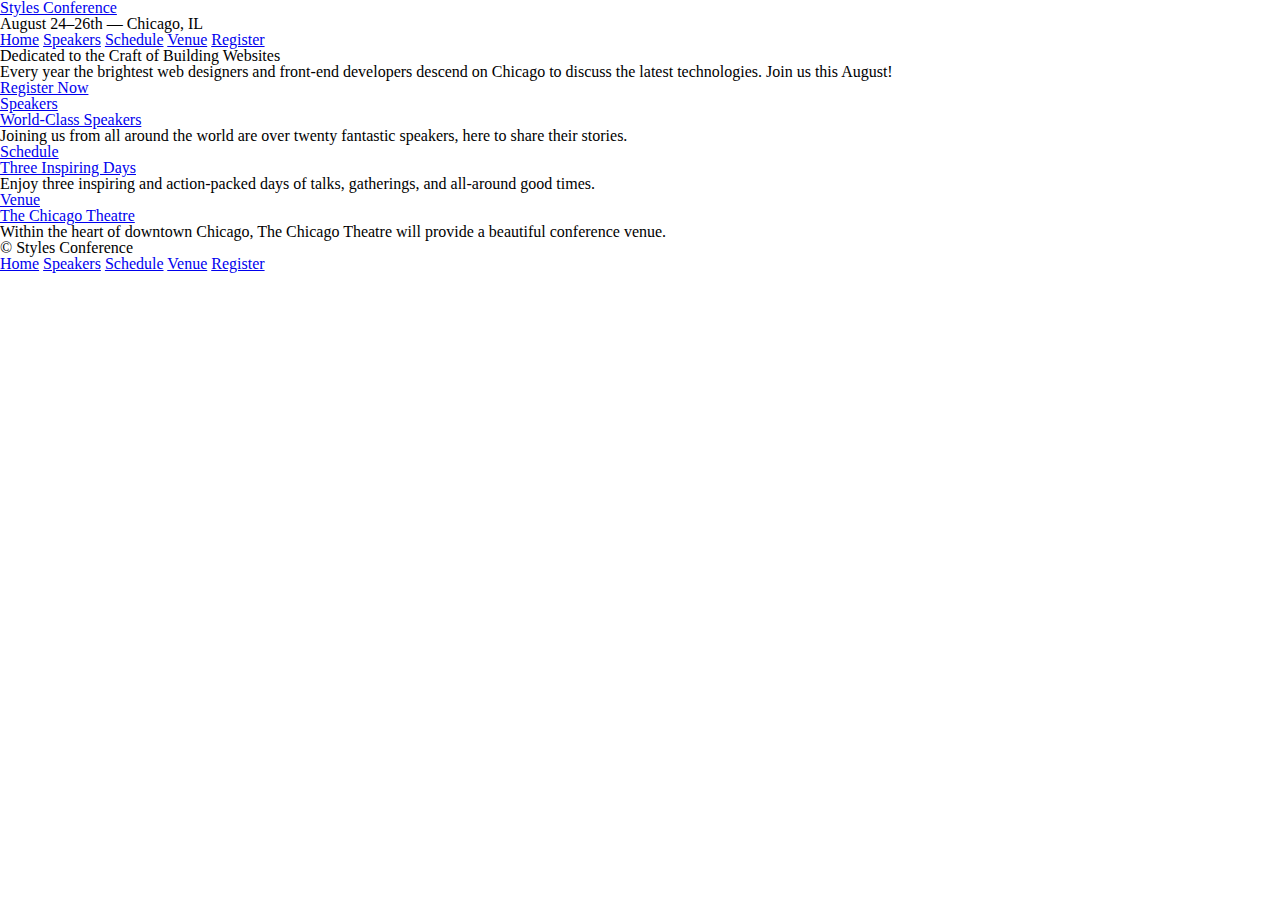
<file: styles-conference/index.html>
<!DOCTYPE html>
<!-- <html lang="en"> -->
<html lang="zh">

<head>
    <meta charset="utf-8">
    <title>Styles Conference</title>
    <link rel="stylesheet" href="assets/stylesheets/main.css">
</head>

<body>
    <header>
        <a href="index.html">Styles Conference</a>

        <!-- <h1>Styles Conference</h1> -->
        <h3>August 24&ndash;26th &mdash; Chicago, IL</h3>

        <nav>
            <a href="index.html">Home</a>
            <a href="speakers.html">Speakers</a>
            <a href="schedule.html">Schedule</a>
            <a href="venue.html">Venue</a>
            <a href="register.html">Register</a>
        </nav>
    </header>

    <section>
        <h2>Dedicated to the Craft of Building Websites</h2>
        <p>Every year the brightest web designers and front-end developers descend on Chicago to discuss the latest
            technologies. Join us this August!</p>

        <a href="register.html">Register Now</a>
    </section>

    <section>

        <section>
            <a href="speakers.html">
                <h5>Speakers</h5>
                <h3>World-Class Speakers</h3>
            </a>

            <p>Joining us from all around the world are over twenty fantastic speakers, here to share their stories.
            </p>
        </section>

        <section>
            <a href="schedule.html">
                <h5>Schedule</h5>
                <h3>Three Inspiring Days</h3>
            </a>

            <p>Enjoy three inspiring and action-packed days of talks, gatherings, and all-around good times.</p>
        </section>

        <section>
            <a href="venue.html">
                <h5>Venue</h5>
                <h3>The Chicago Theatre</h3>
            </a>

            <p>Within the heart of downtown Chicago, The Chicago Theatre will provide a beautiful conference venue.
            </p>
        </section>

    </section>

    <footer>
        <small>&copy; Styles Conference</small>

        <nav>
            <a href="index.html">Home</a>
            <a href="speakers.html">Speakers</a>
            <a href="schedule.html">Schedule</a>
            <a href="venue.html">Venue</a>
            <a href="register.html">Register</a>
        </nav>
    </footer>


    <!-- <h1>Styles Conference</h1>
    <p>Every year the brightest web designers and front-end developers descend on Chicago to discuss the latest
        technologies. Join us this August!</p> -->
</body>

</html>
</file>
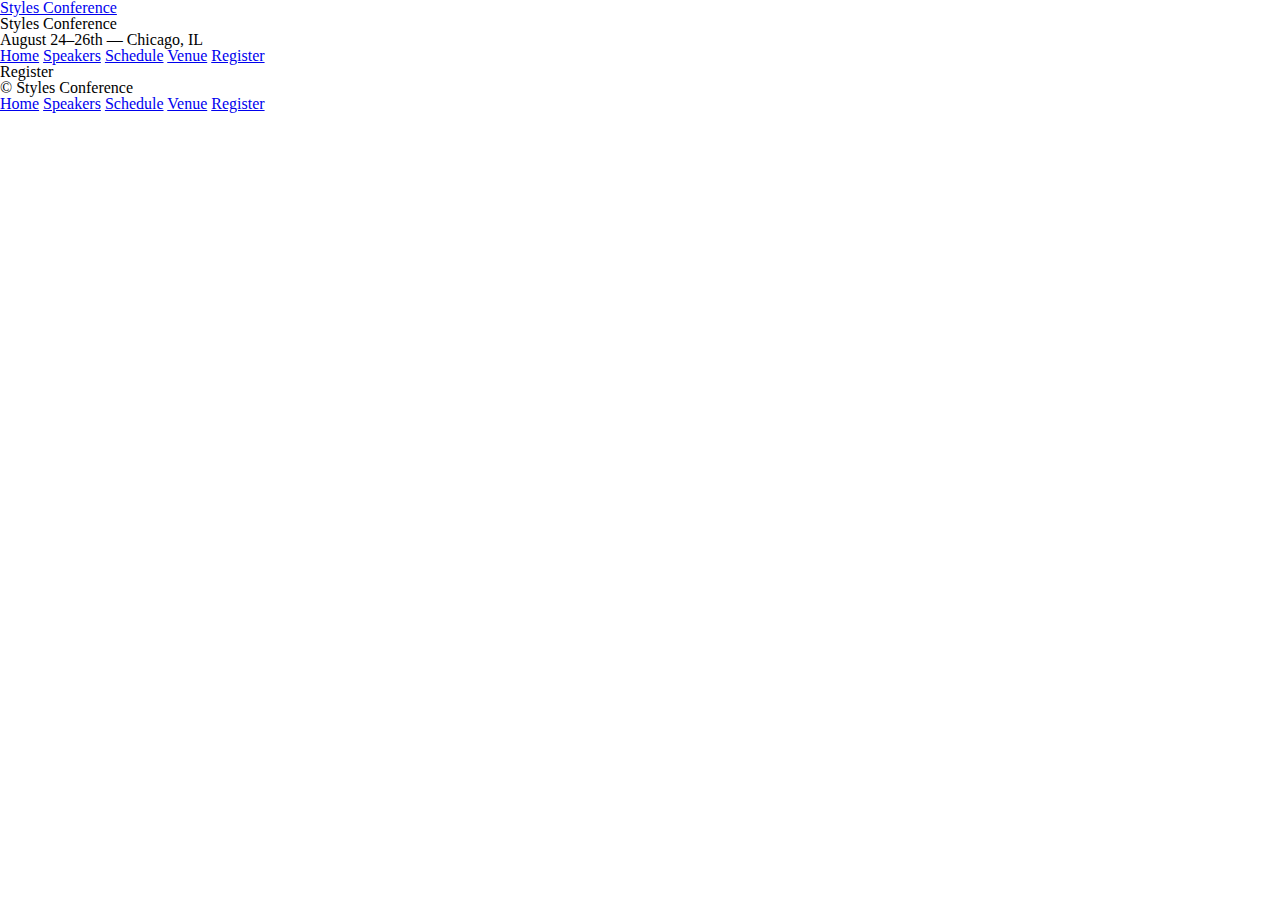
<file: styles-conference/register.html>
<!DOCTYPE html>
<!-- <html lang="en"> -->
<html lang="zh">

<head>
    <meta charset="utf-8">
    <title>Styles Conference</title>
    <link rel="stylesheet" href="assets/stylesheets/main.css">
</head>

<body>
    <header>
        <a href="index.html">Styles Conference</a>

        <h1>Styles Conference</h1>
        <h3>August 24&ndash;26th &mdash; Chicago, IL</h3>

        <nav>
            <a href="index.html">Home</a>
            <a href="speakers.html">Speakers</a>
            <a href="schedule.html">Schedule</a>
            <a href="venue.html">Venue</a>
            <a href="register.html">Register</a>
        </nav>
    </header>

    <h1>Register</h1>

    <footer>
        <small>&copy; Styles Conference</small>

        <nav>
            <a href="index.html">Home</a>
            <a href="speakers.html">Speakers</a>
            <a href="schedule.html">Schedule</a>
            <a href="venue.html">Venue</a>
            <a href="register.html">Register</a>
        </nav>
    </footer>

</body>

</html>
</file>
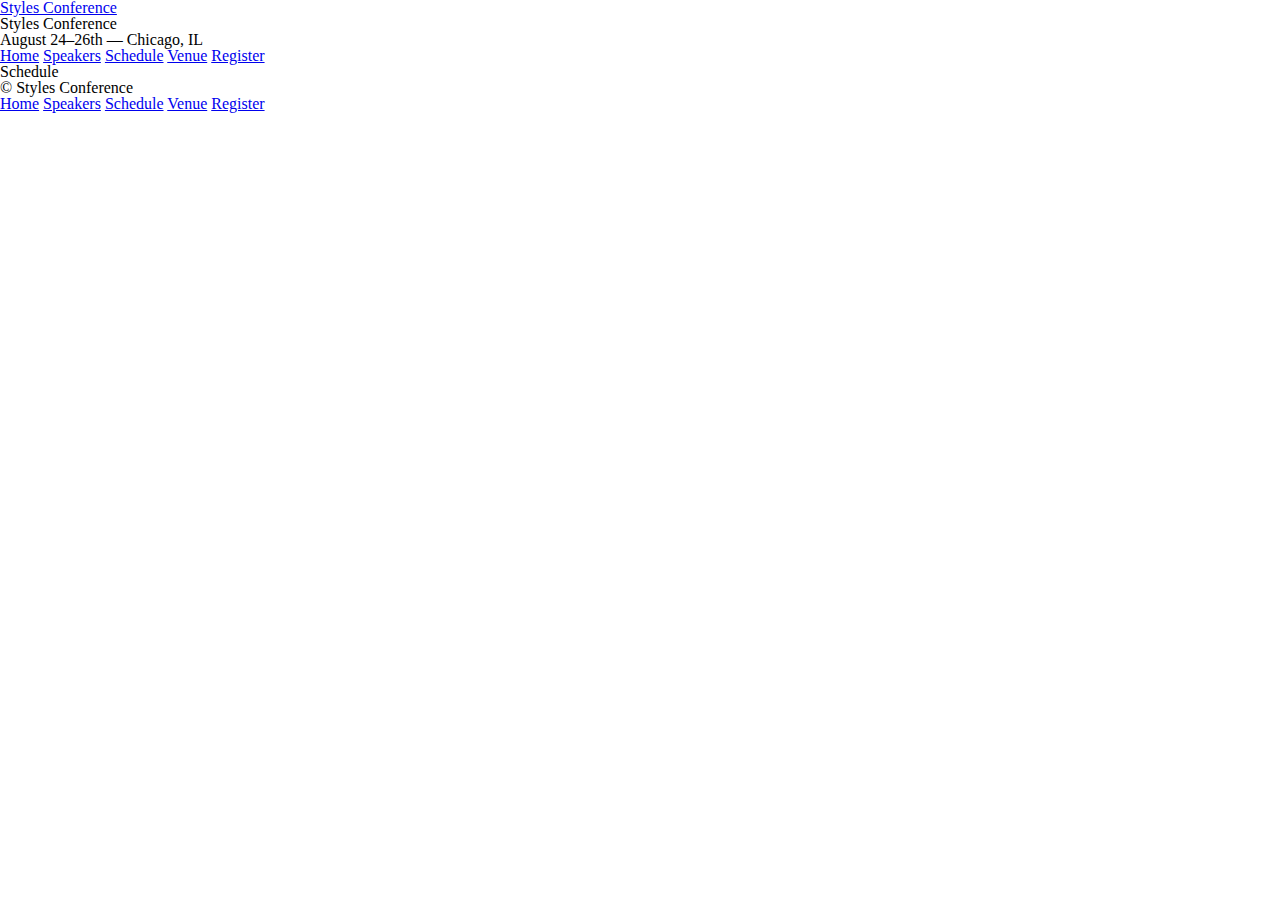
<file: styles-conference/schedule.html>
<!DOCTYPE html>
<!-- <html lang="en"> -->
<html lang="zh">

<head>
    <meta charset="utf-8">
    <title>Styles Conference</title>
    <link rel="stylesheet" href="assets/stylesheets/main.css">
</head>

<body>
    <header>
        <a href="index.html">Styles Conference</a>

        <h1>Styles Conference</h1>
        <h3>August 24&ndash;26th &mdash; Chicago, IL</h3>

        <nav>
            <a href="index.html">Home</a>
            <a href="speakers.html">Speakers</a>
            <a href="schedule.html">Schedule</a>
            <a href="venue.html">Venue</a>
            <a href="register.html">Register</a>
        </nav>
    </header>

    <h1>Schedule</h1>

    <footer>
        <small>&copy; Styles Conference</small>

        <nav>
            <a href="index.html">Home</a>
            <a href="speakers.html">Speakers</a>
            <a href="schedule.html">Schedule</a>
            <a href="venue.html">Venue</a>
            <a href="register.html">Register</a>
        </nav>
    </footer>

</body>

</html>
</file>
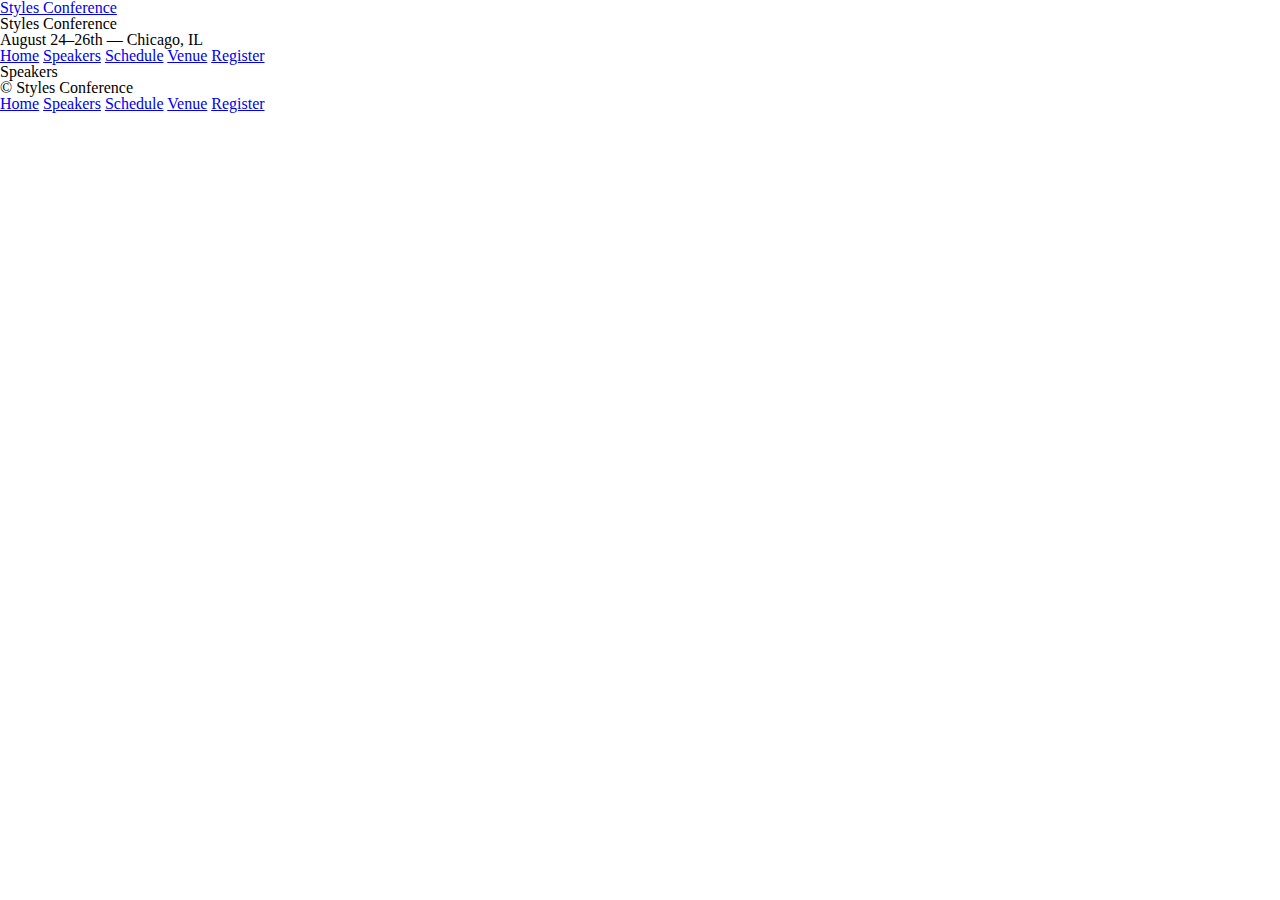
<file: styles-conference/speakers.html>
<!DOCTYPE html>
<!-- <html lang="en"> -->
<html lang="zh">

<head>
    <meta charset="utf-8">
    <title>Styles Conference</title>
    <link rel="stylesheet" href="assets/stylesheets/main.css">
</head>

<body>
    <header>
        <a href="index.html">Styles Conference</a>

        <h1>Styles Conference</h1>
        <h3>August 24&ndash;26th &mdash; Chicago, IL</h3>

        <nav>
            <a href="index.html">Home</a>
            <a href="speakers.html">Speakers</a>
            <a href="schedule.html">Schedule</a>
            <a href="venue.html">Venue</a>
            <a href="register.html">Register</a>
        </nav>
    </header>

    <h1>Speakers</h1>

    <footer>
        <small>&copy; Styles Conference</small>

        <nav>
            <a href="index.html">Home</a>
            <a href="speakers.html">Speakers</a>
            <a href="schedule.html">Schedule</a>
            <a href="venue.html">Venue</a>
            <a href="register.html">Register</a>
        </nav>
    </footer>

</body>

</html>
</file>
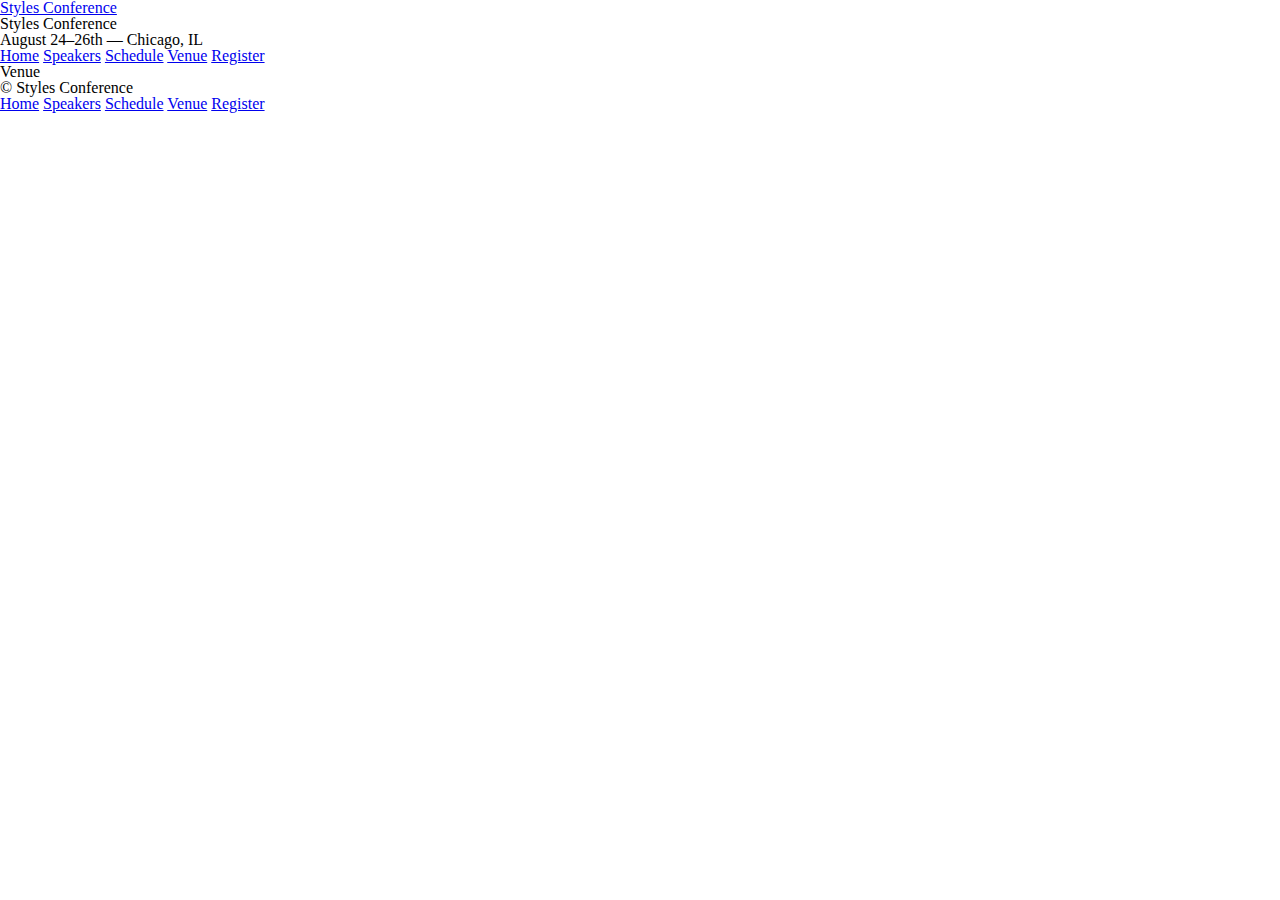
<file: styles-conference/venue.html>
<!DOCTYPE html>
<!-- <html lang="en"> -->
<html lang="zh">

<head>
    <meta charset="utf-8">
    <title>Styles Conference</title>
    <link rel="stylesheet" href="assets/stylesheets/main.css">
</head>

<body>
    <header>
        <a href="index.html">Styles Conference</a>

        <h1>Styles Conference</h1>
        <h3>August 24&ndash;26th &mdash; Chicago, IL</h3>

        <nav>
            <a href="index.html">Home</a>
            <a href="speakers.html">Speakers</a>
            <a href="schedule.html">Schedule</a>
            <a href="venue.html">Venue</a>
            <a href="register.html">Register</a>
        </nav>
    </header>

    <h1>Venue</h1>

    <footer>
        <small>&copy; Styles Conference</small>

        <nav>
            <a href="index.html">Home</a>
            <a href="speakers.html">Speakers</a>
            <a href="schedule.html">Schedule</a>
            <a href="venue.html">Venue</a>
            <a href="register.html">Register</a>
        </nav>
    </footer>

</body>

</html>
</file>
<file: styles-conference/assets/stylesheets/main.css>
/* http://meyerweb.com/eric/tools/css/reset/ 2. v2.0 | 20110126
  License: none (public domain)
*/

html, body, div, span, applet, object, iframe,
h1, h2, h3, h4, h5, h6, p, blockquote, pre,
a, abbr, acronym, address, big, cite, code,
del, dfn, em, img, ins, kbd, q, s, samp,
small, strike, strong, sub, sup, tt, var,
b, u, i, center,
dl, dt, dd, ol, ul, li,
fieldset, form, label, legend,
table, caption, tbody, tfoot, thead, tr, th, td,
article, aside, canvas, details, embed,
figure, figcaption, footer, header, hgroup,
menu, nav, output, ruby, section, summary,
time, mark, audio, video {
  margin: 0;
  padding: 0;
  border: 0;
  font-size: 100%;
  font: inherit;
  vertical-align: baseline;
}
/* HTML5 display-role reset for older browsers */
article, aside, details, figcaption, figure,
footer, header, hgroup, menu, nav, section {
  display: block;
}
body {
  line-height: 1;
}
ol, ul {
  list-style: none;
}
blockquote, q {
  quotes: none;
}
blockquote:before, blockquote:after,
q:before, q:after {
  content: '';
  content: none;
}
table {
  border-collapse: collapse;
  border-spacing: 0;
}
</file>
